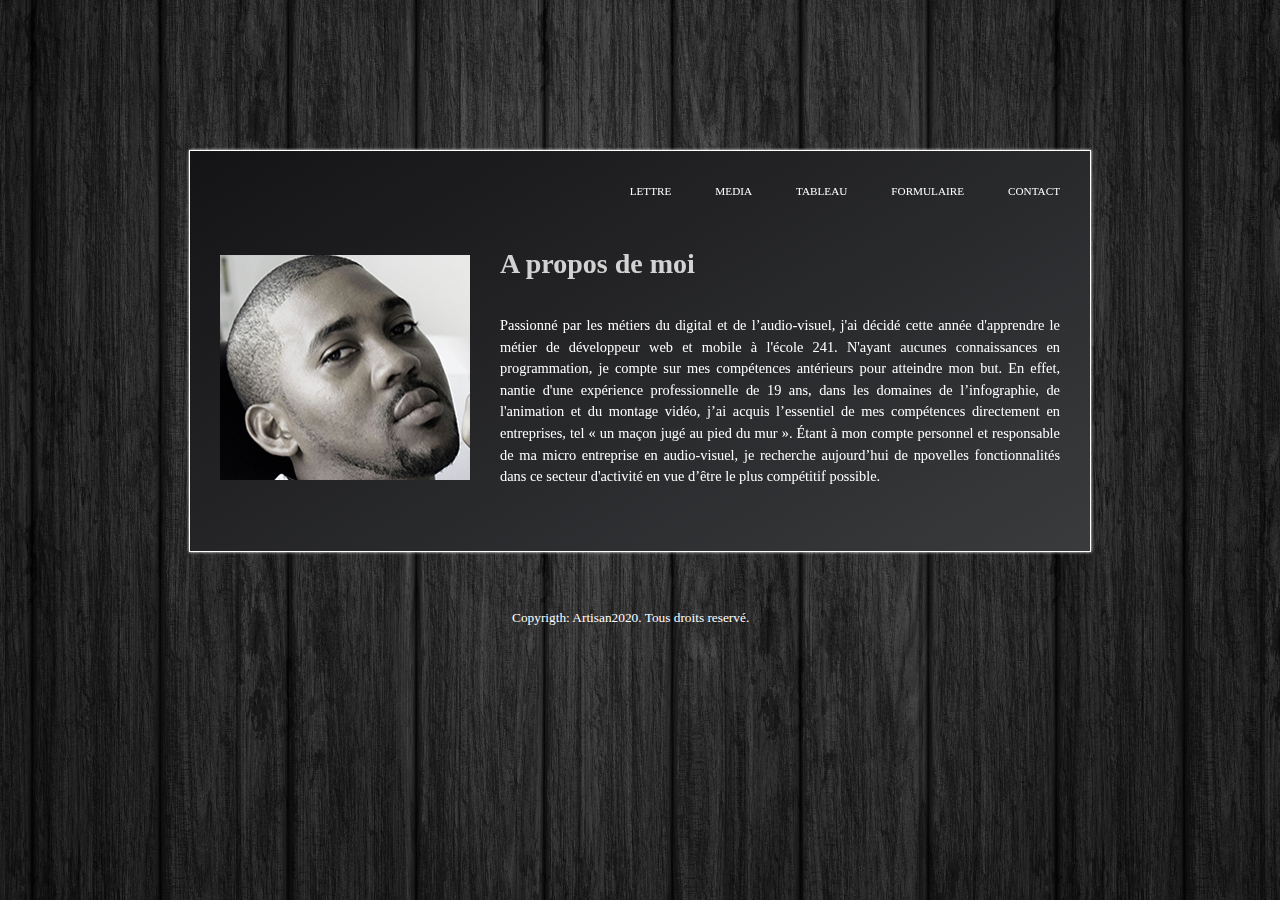
<file: index.html>
<!DOCTYPE html>
<html lang="fr">
<head>
    <meta charset="UTF-8">
    <title>Booklet</title>
    <link rel="stylesheet" href="accueil.css">
</head>
<body>
    <main>

        <div class="contenu">

            <div class="menu">
                <nav>
                    <a href="https://men241.github.io/LETTRE-DE-MOTIVATION/index.html" target="_blank">LETTRE</a>
                    <a href="https://men241.github.io/MEDIA/MEDIA/Media_basic.html" target="_blank">MEDIA</a>
                    <a href="https://men241.github.io/TABLEAU/TABLEAU/Tableau.html" target="_blank">TABLEAU</a>
                    <a href="https://men241.github.io/FORMULAIRE/FORMULAIRE/Formulaire.html" target="_blank">FORMULAIRE</a>
                    <a href="#" target="_blank">CONTACT</a>
                </nav>
            </div>

            <h1>A propos de moi</h1>
            <p>
                <img src="Assets/Img/juste.jpg" alt="photo_juste">
            </p>

            <p class="text">
                 Passionné par les métiers du digital et de l’audio-visuel, j'ai décidé cette année d'apprendre le métier de développeur
                 web et mobile à l'école 241. N'ayant aucunes connaissances en programmation, je compte sur mes compétences antérieurs pour
                 atteindre mon but. En effet, nantie d'une expérience professionnelle de 19 ans, dans les domaines de l’infographie,
                 de l'animation et du montage vidéo, j’ai acquis l’essentiel de mes compétences directement en entreprises, tel
                 « un maçon jugé au pied du mur ». Étant à mon compte personnel et responsable de ma micro entreprise en audio-visuel,
                 je recherche aujourd’hui de npovelles fonctionnalités dans ce secteur d'activité en vue d’être le plus compétitif possible.
            </p>
        </div>

        <p class="copyrigth">
            <small>Copyrigth: Artisan2020. Tous droits reservé.</small>
        </p>

    </main>

</body>
</html>
</file>
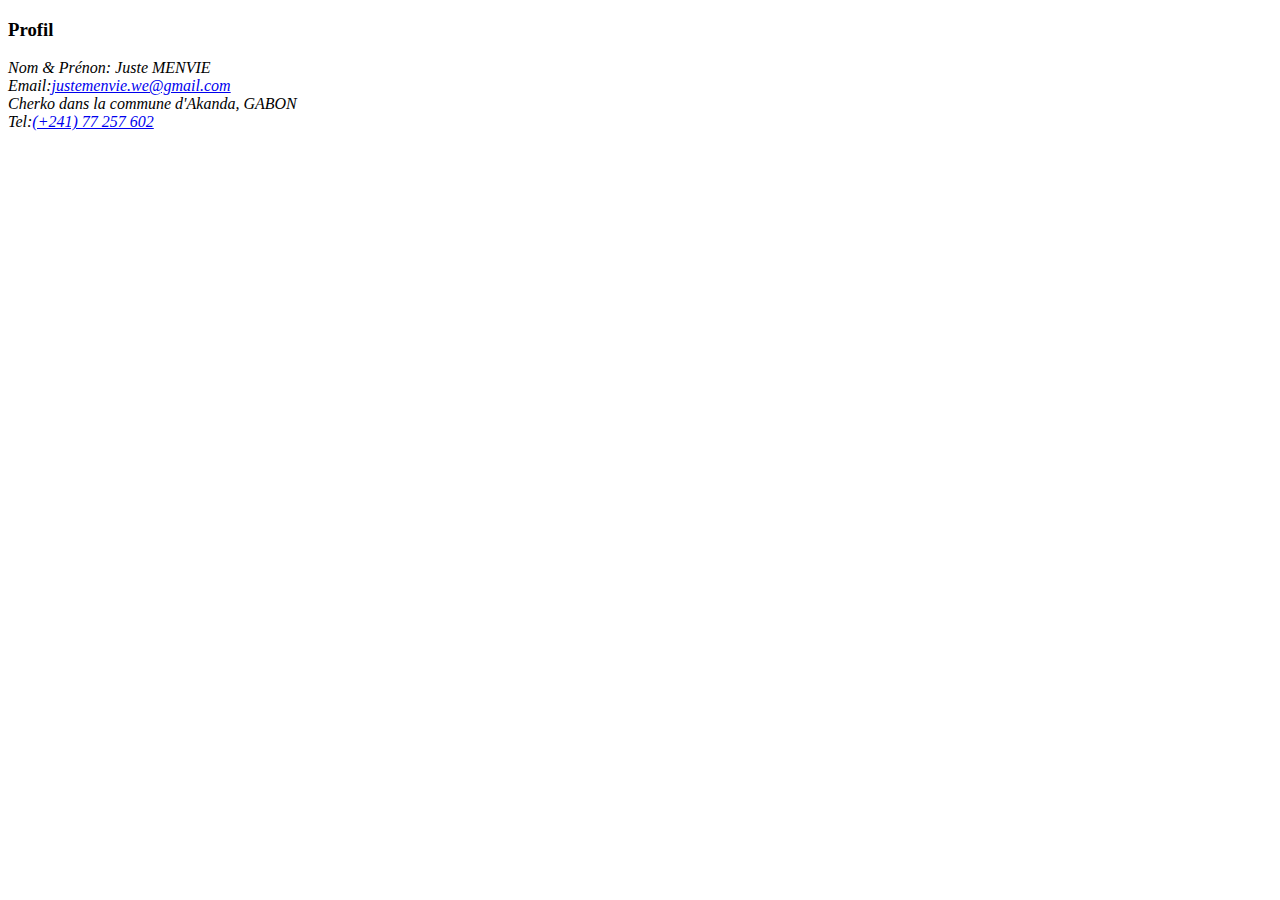
<file: contacct.html>
<!DOCTYPE html>
<html lang="en">
<head>
    <meta charset="UTF-8">
    <title>contact</title>
</head>
<body>
    <div id="profil">
         <h3>Profil</h3>
        <address>
            Nom & Prénon: Juste MENVIE<br/>
            Email:<a href="mailto:justemenvie.we@gmail.com">justemenvie.we@gmail.com</a><br/>
            Cherko dans la commune d'Akanda, GABON<br/>
             Tel:<a href="tel:24177257602">(+241) 77 257 602</a>
         </address>
    </div>

</body>
</html>
</file>
<file: accueil.css>
body{
    position: relative;
    background-image: url("Assets/Img/bcgd.jpg");
    background-position: center;
    margin: 0;
}

.menu{
    text-align: right;
    padding-top: 30px;
    padding-right: 10px;
}

nav a{
    text-decoration: none;
    color: white;
    padding: 20px;
    font: 0.7em "Marion";

}


.contenu{
    position: relative;
    width: 900px;
    height: 400px;
    background: linear-gradient(-30deg, #393b3d, #141316);
    margin: auto;
    margin-top: 150px;
    border: 0.3px solid white;
    filter: drop-shadow(0 0 0.1rem white);
}

img{
    float: left;
    width: 250px;
    height: 225px;
    padding-left: 30px;
    padding-top: 40px;
    padding-right: 30px;
    filter: contrast(100%);
}

.text{
    color: white;
    padding-top: 100px;
    padding-right: 30px;
    text-align: justify;
    font-style: normal;
    font: 0.9em "Lato";
    line-height: 1.5em;
}

h1{
    position: absolute;
    width: 223px;
    height: 37px;
    color: white;
    padding-left: 310px;
    padding-top: 30px;
    font-size: 28px;
    opacity: 80%;

}

.copyrigth{
    width: 250px;
    height: 16px;
    color: white;
    margin-left: 40%;
    padding-top: 40px;
}
</file>
